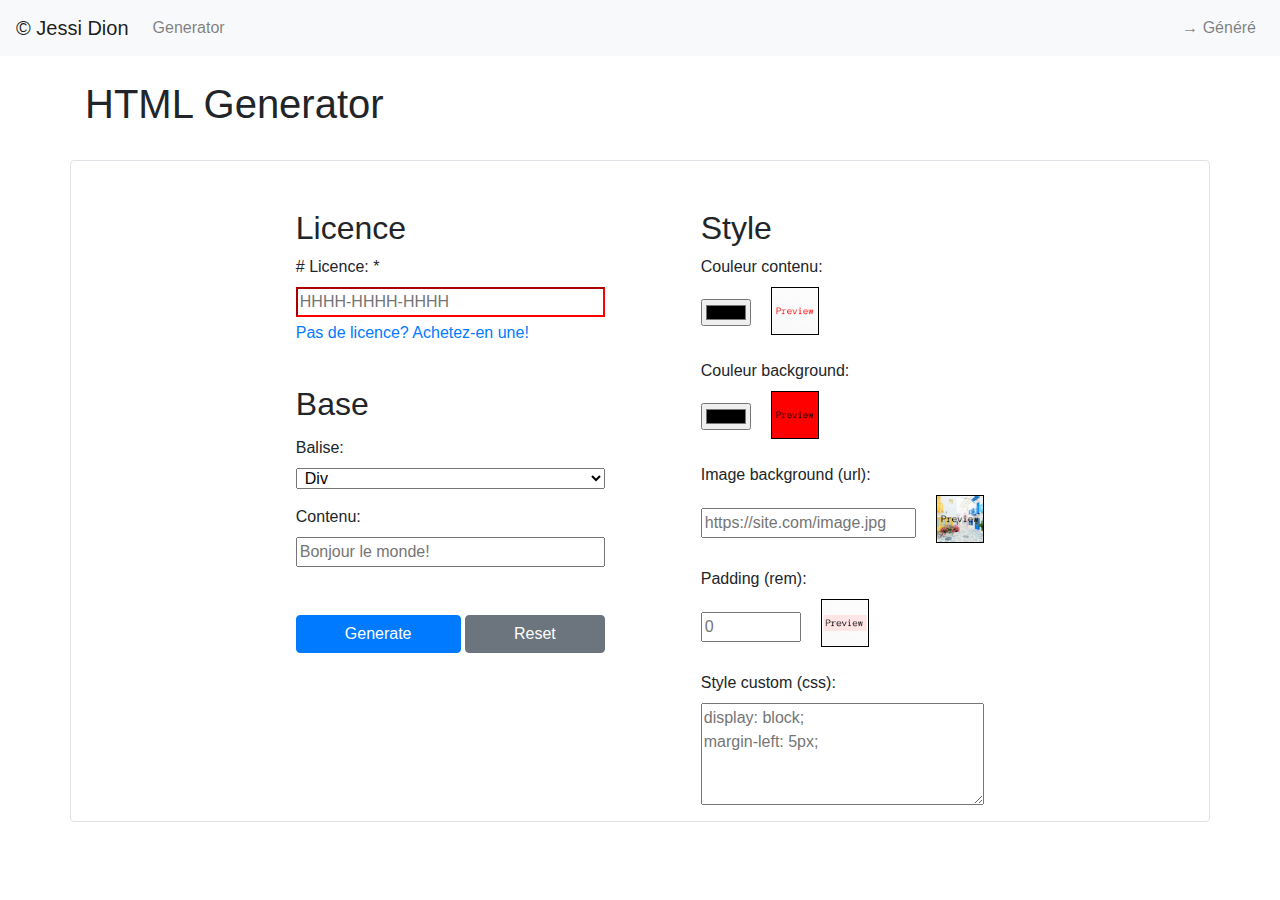
<file: index.html>
<!DOCTYPE html>
<html lang="en">
<head>
  <meta charset="UTF-8">
  <meta name="viewport" content="width=device-width, initial-scale=1.0">
  <title>HTML/CSS Generator</title>
  <link rel="stylesheet" href="https://stackpath.bootstrapcdn.com/bootstrap/4.5.2/css/bootstrap.min.css">
  <script src="https://code.jquery.com/jquery-3.5.1.slim.min.js"></script>
  <script src="https://stackpath.bootstrapcdn.com/bootstrap/4.5.2/js/bootstrap.min.js"></script>
  <script src="javascript/html.js" defer></script>
  <script src="javascript/index.js" defer></script>
  <link rel="stylesheet" href="css/style.css">

</head>
<body>

<nav class="navbar navbar-expand-lg navbar-light bg-light">
  <a class="navbar-brand" href="#">© Jessi Dion</a>
  <button class="navbar-toggler" type="button" data-toggle="collapse" data-target="#navbarNav" aria-controls="navbarNav" aria-expanded="false" aria-label="Toggle navigation">
    <span class="navbar-toggler-icon"></span>
  </button>
  <div class="collapse navbar-collapse" id="navbarNav">
    <ul class="navbar-nav">
      <li class="nav-item">
        <a class="nav-link" href="index.html">Generator</a>
      </li>
    </ul>
    <ul class="navbar-nav ml-auto">
      <li class="nav-item">
        <a class="nav-link" href="generation.html">→ Généré</a>
      </li>
    </ul>
  </div>
</nav>

<div class="container mt-4">
  <h1>HTML Generator</h1>
  <div class="row" id="cards-container">
    
  </div>
</div>

<form class="container my-4 border border-light-subtle rounded d-flex justify-content-center">
<div class="d-flex flex-column pr-5">

  <h2 class="pt-5">Licence</h2>

  <label for="licence"># Licence: *</label>
  <input id="licence" name="licence" type="text" required pattern="^[A-Z\d]{4}-[A-Z\d]{4}-[A-Z\d]{4}$" placeholder="HHHH-HHHH-HHHH">

  <a href="licence.html" class="mt-1">Pas de licence? Achetez-en une!</a>
  <p id="erreurLicence"></p>



  <h2 class="pt-4">Base</h2>

  <!-- Plusieurs choix de balises! Vraiment cool -->
  <label for="typebalise" class="pt-1">Balise:</label>
  <select id="typebalise" name="typebalise" class="pl-1">
    <option value="div">Div</option>
    <option value="p">Paragraph (P)</option>
    <option value="h1">Level 1 Header (H1)</option>
    <option value="h2">Level 2 Header (H2)</option>
    <option value="h3">Level 3 Header (H3)</option>
    <option value="h4">Level 4 Header (H4)</option>
    <option value="h5">Level 5 Header (H5)</option>
    <option value="h6">Level 6 Header (H6)</option>
    <option value="span">Span (Inline)</option>
    <option value="a">Anchor (A)</option>
    <option value="img">Image (Img)</option>
    <option value="ul">Unordered List (UL)</option>
    <option value="ol">Ordered List (OL)</option>
    <option value="li">List Item (LI)</option>
    <option value="table">Table</option>
    <option value="tr">Table Row (TR)</option>
    <option value="th">Table Header (TH)</option>
    <option value="td">Table Data (TD)</option>
    <option value="form">Form</option>
    <option value="input">Input</option>
    <option value="button">Button</option>
    <option value="textarea">Textarea</option>
  </select>
  

  <label for="contenu" class="pt-3">Contenu:</label>
  <input id="contenu" name="contenu" type="text" placeholder="Bonjour le monde!">

  <div>
  <!-- <input type="submit" value="Generate" class="btn btn-primary mt-5 px-5"> -->
  <button type="button" onclick="validation()" class="btn btn-primary mt-5 px-5">Generate</button>
  <input type="reset" value="Reset" class="btn btn-secondary mt-5 px-5">
  </div>

 
  <label for="" class="py-1"></label>

</div>


<div class="d-flex flex-column pl-5">

  <h2 class="pt-5">Style</h2>


<div>
  <label for="couleurcontenu">Couleur contenu:</label> <br>
  <input type="color" id="couleurcontenu" name="couleurcontenu" value="#ffffff;"> 
  <img src="img/preview_contentcolor.jpg" class="mb-2 ml-3" style="width: 3rem; border: 1px solid black;" alt="preview">
</div>

<div>
  <label for="backgroundcolor" class="pt-3">Couleur background:</label> <br>
  <input id="backgroundcolor" name="backgroundcolor" type="color"> 
  <img src="img/preview_backgroundcolor.jpg" class="mb-2 ml-3" style="width: 3rem; border: 1px solid black;" alt="preview">
</div>

<div>
  <label for="backgroundimageurl" class="pt-3">Image background (url):</label> <br>
  <input id="backgroundimageurl" name="backgroundimageurl" type="text" pattern="^http.*\.(jpg|png)$" placeholder="https://site.com/image.jpg"> 
  <img src="img/preview_backgroundurl.jpg" class="mb-2 ml-3" style="width: 3rem; border: 1px solid black;" alt="preview">
</div>

<div>
  <label for="padding" class="pt-3">Padding (rem):</label> <br>
  <input type="number" id="padding" name="padding" min="0" max="9999" placeholder="0" step="0.5">
  <img src="img/preview_padding.jpg" class="mb-2 ml-3" style="width: 3rem; border: 1px solid black;" alt="preview">
</div>

<label for="stylecustom" class="pt-3">Style custom (css):</label>
<textarea id="stylecustom" name="stylecustom" rows="4" placeholder="display: block;
margin-left: 5px;"></textarea>




 <label for="" class="py-1"></label>

</div>

</form>

</body>
</html>
</file>
<file: css/style.css>
#licence:valid{
    border-color: rgb(0, 255, 85);
}
#licence:invalid{
    border-color: rgb(255, 0, 0);
}
#backgroundcolor:invalid{
    border-color: rgb(255, 0, 0);
}
#erreurLicence{
    color: red;
}
</file>
